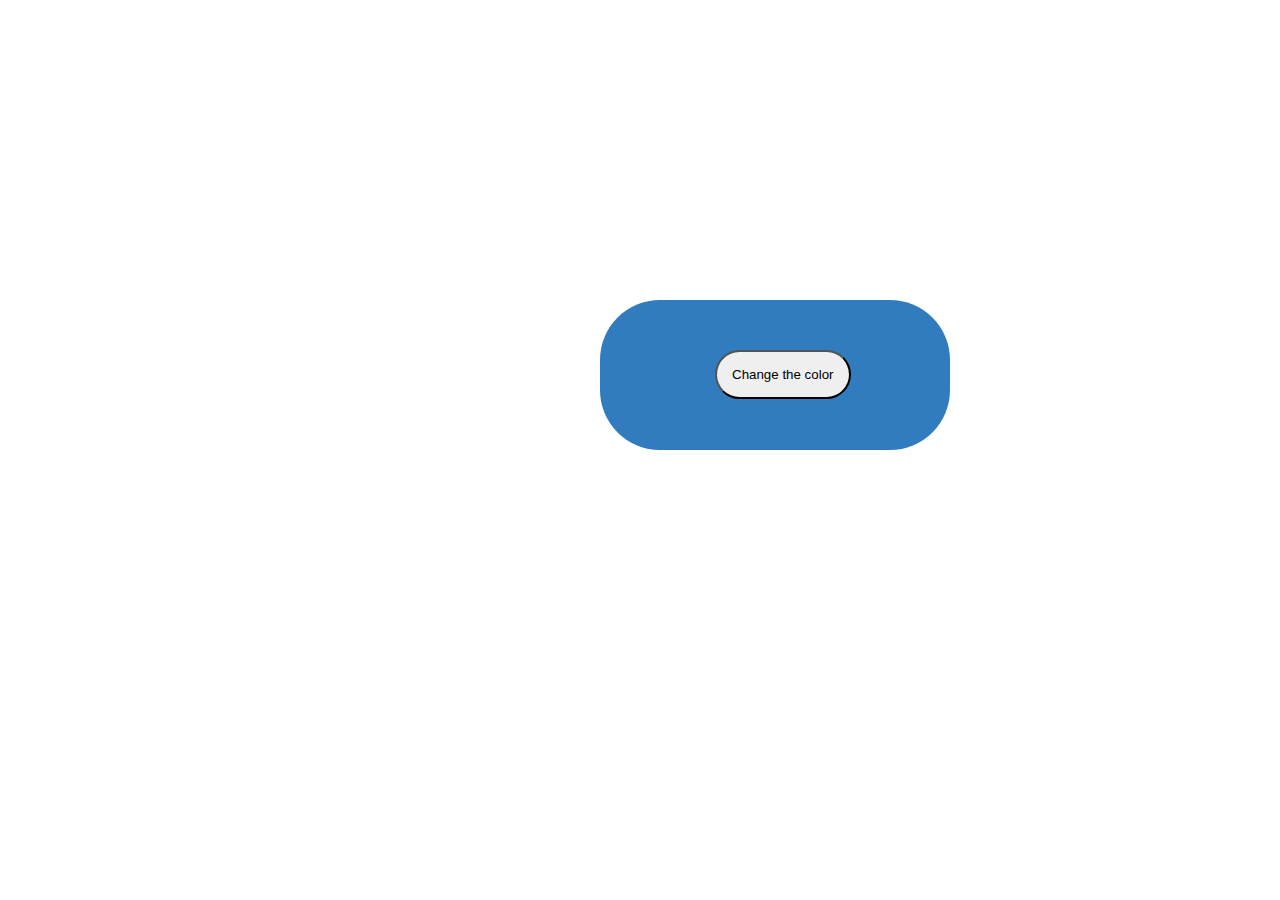
<file: colorFlipper/index.html>
<!DOCTYPE html>
<html lang="en">
<head>
    <meta charset="UTF-8">
    <meta http-equiv="X-UA-Compatible" content="IE=edge">
    <meta name="viewport" content="width=device-width, initial-scale=1.0">
    <title> Color Flipper</title>
    <link rel="stylesheet" href="style.css">
</head>
<body>
    <div class="maindiv">
        <div class="box">
            <div class="button">
                <button id="btn"> Change the color</button> 
            </div>
        </div>
    </div>
    <script src="script.js"></script>
</body>
</html>
</file>
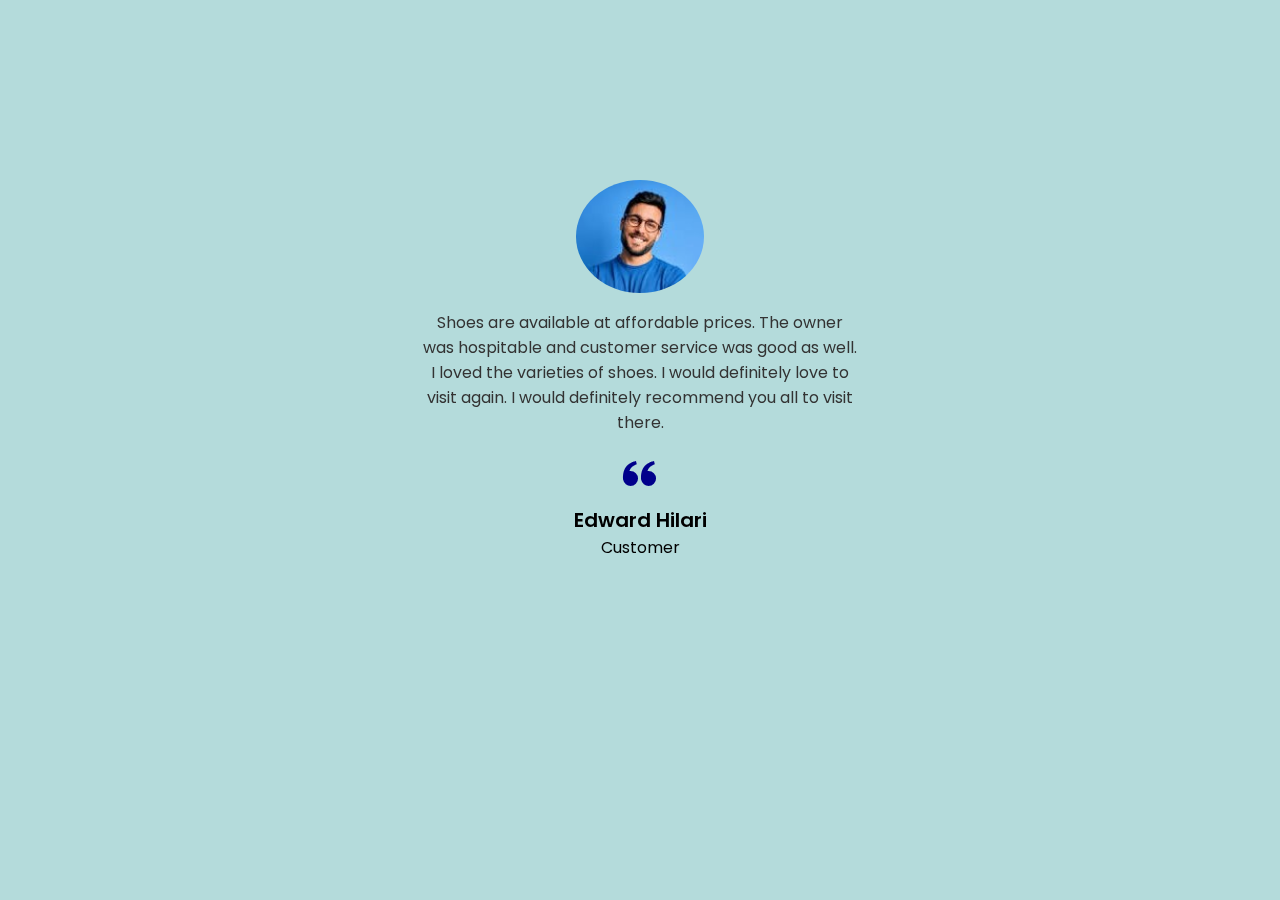
<file: review_carousel/index.html>
<!DOCTYPE html>
<html lang="en">
<head>
    <meta charset="UTF-8">
    <meta name="viewport" content="width=device-width, initial-scale=1.0">
    <title> Review Carousel</title>
    <link rel="stylesheet" href="https://cdn.jsdelivr.net/npm/swiper@9/swiper-bundle.min.css">
    <link rel="stylesheet" href="style.css">
    <link href='https://unpkg.com/boxicons@2.1.4/css/boxicons.min.css' rel='stylesheet'>
</head>
<body>
<div class="maindiv swiper mySwiper">
    <div class="container swiper-wrapper">
    <div class="slider swiper-slide">
        <img class="person1" src="aaa.jpg" alt="first person review">  
        <p> Shoes are available at affordable prices. The owner was hospitable and customer service was good as well. I loved the varieties of shoes. I would definitely love to visit again. I would definitely recommend you all to visit there.</p>
        <i class='bx bxs-quote-alt-left quoteIcon'></i>
        <div class="detail">
            <span class="name"> Edward Hilari</span> 
            <span class="task"> Customer </span>
        </div>
    </div>
</div>
<div class="swiper-button-next"></div>
<div class="swiper-button-prev"></div>
<div class="swiper-scrollbar"></div>
<div class="swiper-pagination"></div>
<script src="https://cdn.jsdelivr.net/npm/swiper@9/swiper-bundle.min.js"></script>
<script src="script.js"></script>
</body>
</html>
</file>
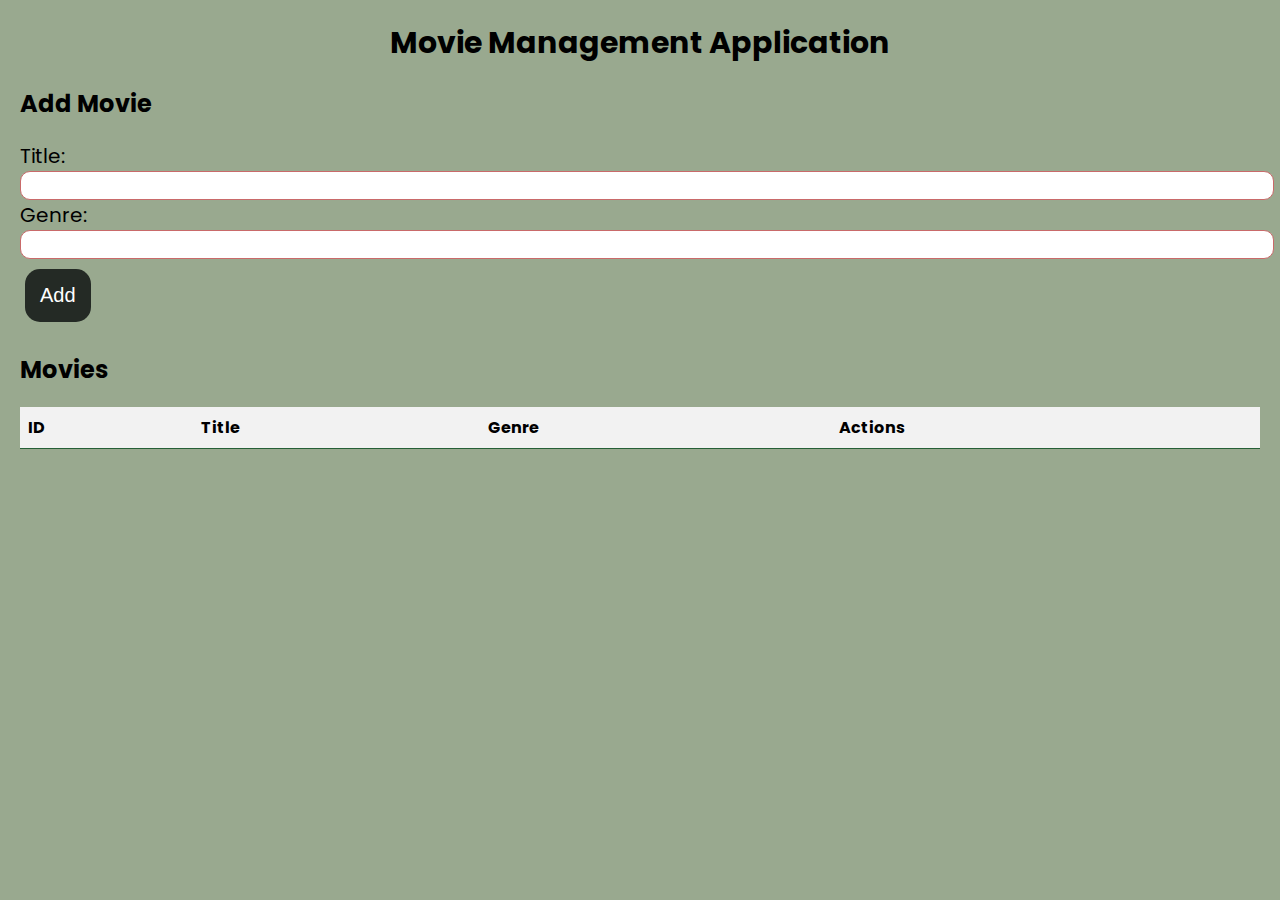
<file: cart/movie.html>
<!DOCTYPE html>
<html>

<head>
    <title>Movie Management Application</title>
    <link rel="stylesheet" href="style.css">
</head> 
<body>
    <div class="container">
        <h1>Movie Management Application</h1>
        <h2>Add Movie</h2>
        <form id="addMovieForm">
            <label for="title">Title:</label>
            <input type="text" id="title" name="title"><br>
            <label for="genre">Genre:</label>
            <input type="text" id="genre" name="genre"><br>
            <button type="submit">Add</button>
        </form>    
        <h2>Movies</h2>
        <table id="moviesTable">
            <!-- <th> -->
                <tr>
                    <th>ID</th>
                    <th>Title</th>
                    <th>Genre</th>
                    <th>Actions</th>
                </tr>
            <!-- </th> -->
            <tbody id="moviesList"></tbody>
        </table>
        <script src="app.js"></script>
    </div>
</body>

</html>
</file>
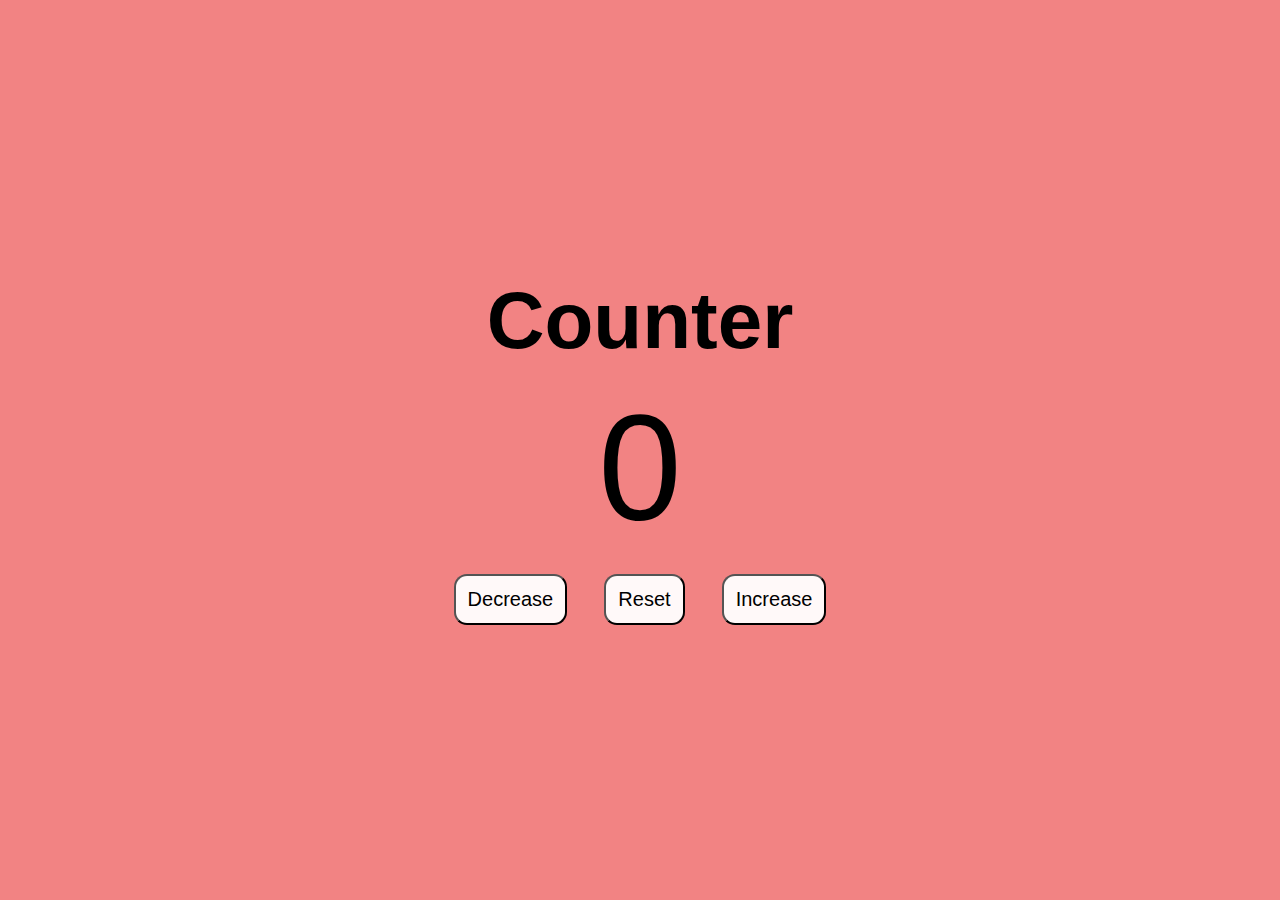
<file: counter/counter.html>
<!DOCTYPE html>
<html lang="en">
<head>
    <meta charset="UTF-8">
    <meta name="viewport" content="width=device-width, initial-scale=1.0">
    <title> index.html</title>
    <link rel="stylesheet" href="style.css">
</head>
<body>
    <div class="maindiv">
        <h1> Counter </h1>
        <span id="counter"> 0 </span>
        <div class="button"> 
            <button class="btn decreaseBtn"> Decrease </button>
            <button class="btn resetBtn"> Reset </button>
            <button class="btn increaseBtn"> Increase </button>
        </div>
    </div>
    <script src="script.js"></script>
</body>
</html>
</file>
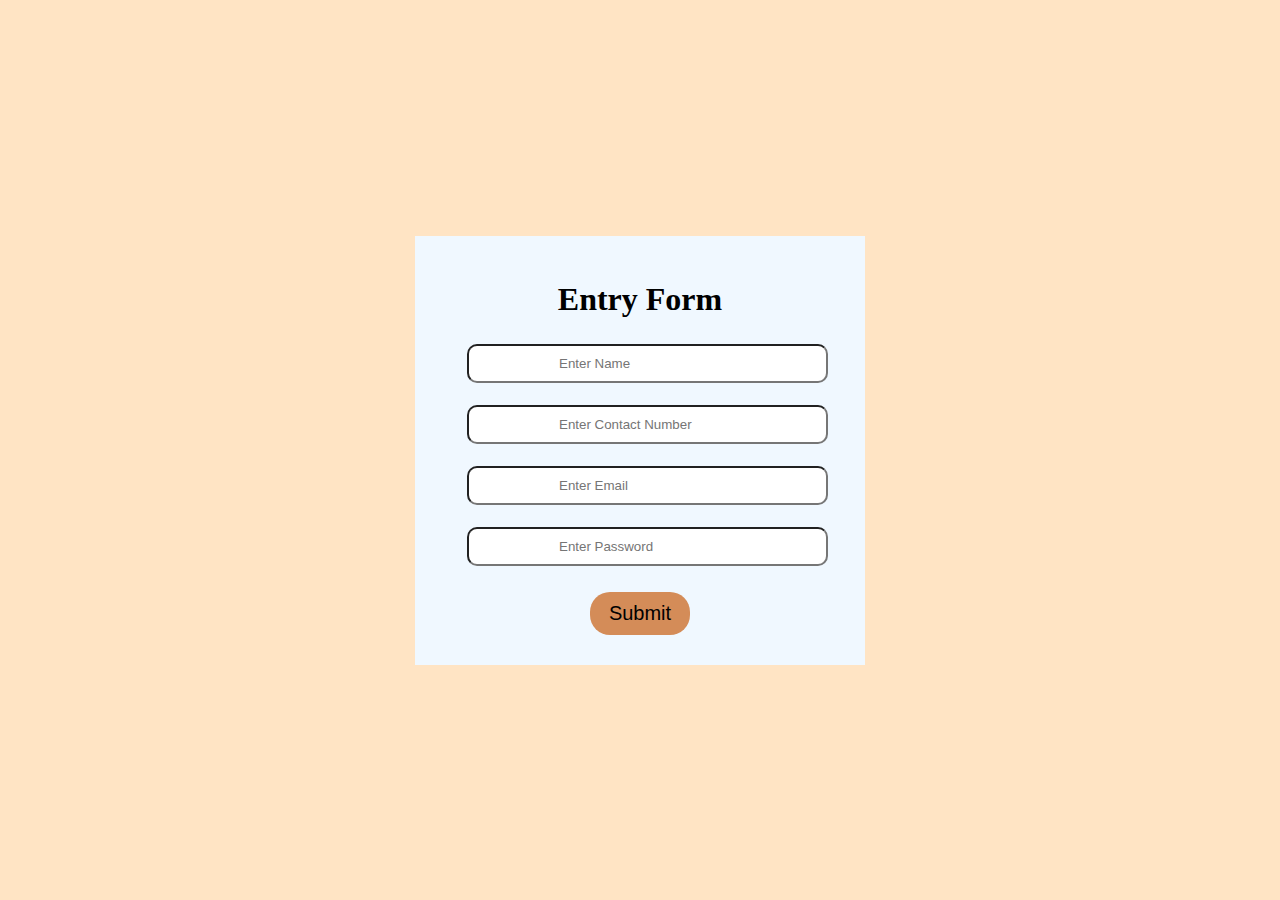
<file: Email/email.html>
<!DOCTYPE html>
<html lang="en">
<head>
    <meta charset="UTF-8">
    <meta name="viewport" content="width=device-width, initial-scale=1.0">
    <title>Email</title>
    <link rel="stylesheet" href="style.css"
</head>
<body>
    <div class="container">
        <div class="formInput">
            <form onsubmit="sendEmail(); reset(); return false;">
                <h1> Entry Form</h1>
                <input type="text" placeholder="Enter Name" id="Name"> 
                <input type="text" placeholder="Enter Contact Number" id="Contact"> 
                <input type="email" placeholder="Enter Email" id="mail"> 
                <input type="password" placeholder="Enter Password" id="pass"> 
                <button type="submit" id="btn"> Submit </button>

            </form>
        </div>
        
    </div>
    <script src="https://smtpjs.com/v3/smtp.js"></script>
    <script>
        function sendEmail(){
        Email.send({
            Host : "smtp.elasticemail.com",
            Username : "aryastha226@gmail.com",
            Password : "89C21106E538FD631F5829CAE254CA77DD49",
            To : "aryashrestha888@gmail.com",
            From : document.getElementById("mail").value,
            Subject : "From Contact inquiry",
            Body : "And this is the body"
        }).then(
          message => alert(message)
        );
    }
    </script>
</body>

</html>
</file>
<file: colorFlipper/style.css>
*{
    padding: 0;
    margin:0;
}
.maindiv{
    height: 100vh;
    width: 100vw;
    /* display:flex; */
}
.box{
    width:350px;
    height: 150px;
    background-color: rgb(49, 124, 190);
    border-radius: 60px;
    transform:translate(600px, 300px)
}
.button{
    color: black;
    transform: translate(115px, 50px);
}
#btn{
    padding:15px;
    border-radius: 30px;
    cursor: pointer;
}
:hover button #btn{
     background-color: red;
     color:white;
}
</file>
<file: review_carousel/style.css>
@import url('https://fonts.googleapis.com/css2?family=Delicious+Handrawn&family=Poppins:wght@300;400;500&family=Roboto:ital,wght@0,500;1,100&family=Source+Code+Pro&display=swap');
*{
    padding:0;
    margin:0;
    box-sizing: border-box; 
}
.maindiv{
    font-family: 'Poppins', sans-serif;;
    width:100vw;
    height:100vh;
    background-color: rgb(180, 219, 219);
    display:flex;
    align-items: center;
    justify-content: center;
}
.container{
    position:relative;
    width: 50vw;
    height:60vh;
    padding:50px 0;
    /* background-color: rgb(114, 201, 221); */
}
.container .slider{
    position:relative;
    text-align: center;
    width:50vw;
    height:50vh;
}
.container .person1{
    width: 20%;
    object-fit: cover;
    border-radius: 50%;
}
.slider p{
    font-family: 'Poppins', sans-serif;;
    color: #333;
    padding: 10px 100px;
}
.slider .quoteIcon{
    color: darkblue;
    font-size: 40px;
    padding:10px;
}
.slider .detail{
    display:flex;
    flex-direction: column;
}
.detail .name{
    font-weight: 600;
    font-size: 20px;
}
.detail .job{
    font-weight: 600;
    font-size: 10px;
}
</file>
<file: cart/style.css>
@import url('https://fonts.googleapis.com/css2?family=Poppins:wght@300;400&display=swap');
body {
    margin: 20px;
    font-family: "Poppins", sans-serif;
    background-color: rgb(153,169,143);
}
h1 {
    font-size: 30px;
    text-align: center;
}
form {
    margin-bottom: 20px;
}
label{
    font-size: 20px;
}
table {
    width: 100%;
    border-collapse: collapse;
}
th,td {
    padding: 8px;
    border-bottom: 1px solid #266037;
    text-align: left;
}
th {
    background-color: #f2f2f2;
}
button {
    font-size: 20px;
    padding: 15px 15px;
    border-radius: 15px;
    background-color: #242a25;
    border: 0;
    color: white;
    cursor: pointer;
    margin: 10px 5px;
}
button:hover {
    background-color: #fcfffc;
    color: rgb(1, 1, 1);
}
input[type="text"] {
    padding: 6px;
    border: 1px solid #c96a6a;
    width: 100%;
    border-radius: 10px;
}
</file>
<file: counter/style.css>
*{
    padding:0;
    margin:0;
    background-color: rgb(242,131,131);
}
.maindiv{
    display: flex;
    width: 100vw;
    height: 100vh;
    align-items: center;
    justify-content: center;
    flex-direction: column;
    font-size: 40px;
    font-family: sans-serif;
}

#counter{
    padding:15px;
}

span{
    font-size: 150px;
}

.btn{
    padding: 12px;
    font-family: sans-serif;
    margin: 0px 13px;
    border-radius: 13px;
    font-size: 20px;
    cursor: pointer;
}
.btn {
    background-color: #fff9f9;
    color: #000;
  }
  
.btn:hover {
    background-color: #0e0e0e;
    color: #fff;
  }
</file>
<file: Email/style.css>
*{
    padding: 0;
    margin: 0;
    box-sizing: border-box;
}
.container{
    background-color: bisque;
    width: 100vw;
    height:100vh;
    display: flex;
    flex-direction: column;
    justify-content: center;
    align-items: center;
}
.formInput {
    display: flex;
    flex-direction: column;
    background-color: aliceblue;
    padding: 30px;
    margin: 10px;
    width: 70%;
    max-width: 450px;
}
form h1{
    text-align: center;
    margin:15px;
}
form input{
    padding:10px 90px;
    margin: 11px 22px;
    border-radius: 10px;

}
input:focus {  
    outline: 0;  
    border-color: rgb(135, 102, 60);
    background-color: rgb(224, 185, 133);  
}  
button {
    width: 100px;
    padding: 10px;
    margin-top: 15px;
    border-radius: 20px;
    cursor: pointer;
    margin-left: 145px;
    outline: 0;
    border: 0;
    background: rgb(212, 140, 88);
    font-weight: 300;
    font-size: 20px;
    transition: background 1s;
}
button:hover{
    background-color:  rgb(135, 65, 15);
    color: aliceblue;
}
</file>
